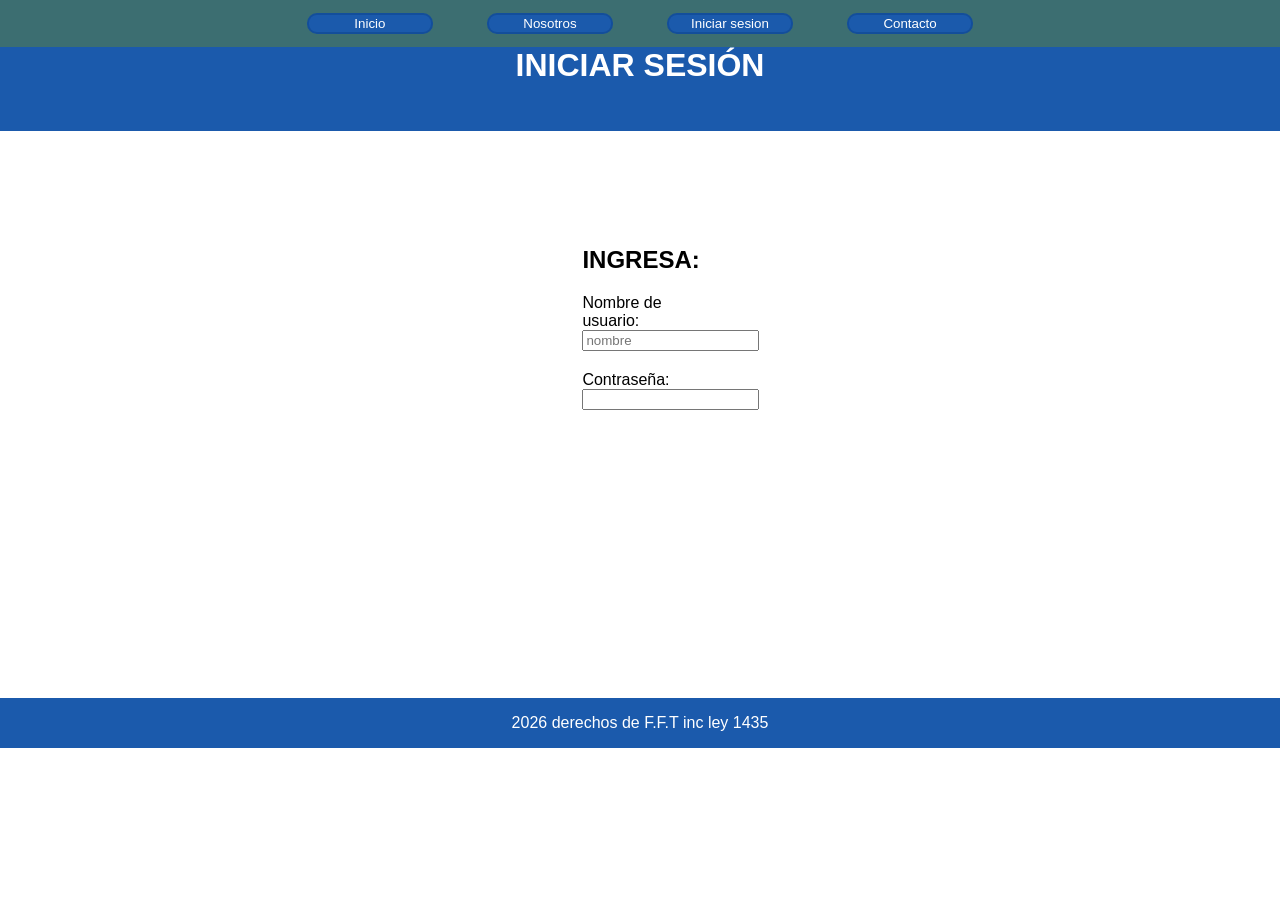
<file: LogIn.html>
<!DOCTYPE html>
<html lang="en">
<head>
    <meta charset="UTF-8">
    <meta name="viewport" content="width=device-width, initial-scale=1.0">
    <title>Contacto</title>
    <link rel="stylesheet" href="estilos.css">
</head>

<body>
<header>
    <h1>INICIAR SESIÓN</h1>
</header>

<nav>
    <ul>
        <li><a href="index.html"><button>Inicio</button></a></li>
        <li><a href="Nosotros.Html"><button>Nosotros</button></a></li>
        <li><a href="LogIn.html"><button>Iniciar sesion</button></a></li>
        <li><a href="Contacto.html"><button>Contacto</button></a></li>

    </ul>
</nav>

<main>

    <section class="contenedorOng">

        <div class="cajaForm">
            
            <h2>INGRESA:</h2>
            <h2></h2>

        <form method="post" action="LogIn.html">
            Nombre de usuario: <input type="text" name="nombreUsuario" placeholder="nombre" >
            <h2></h2>
            Contraseña: <input type="password" name="contraseña">

        </div>
        


        <div class="clearOng"></div>

    </section>

</main>

<footer>
    <p>2026 derechos de F.F.T inc ley 1435</p>
</footer>

</body>
</html>
</file>
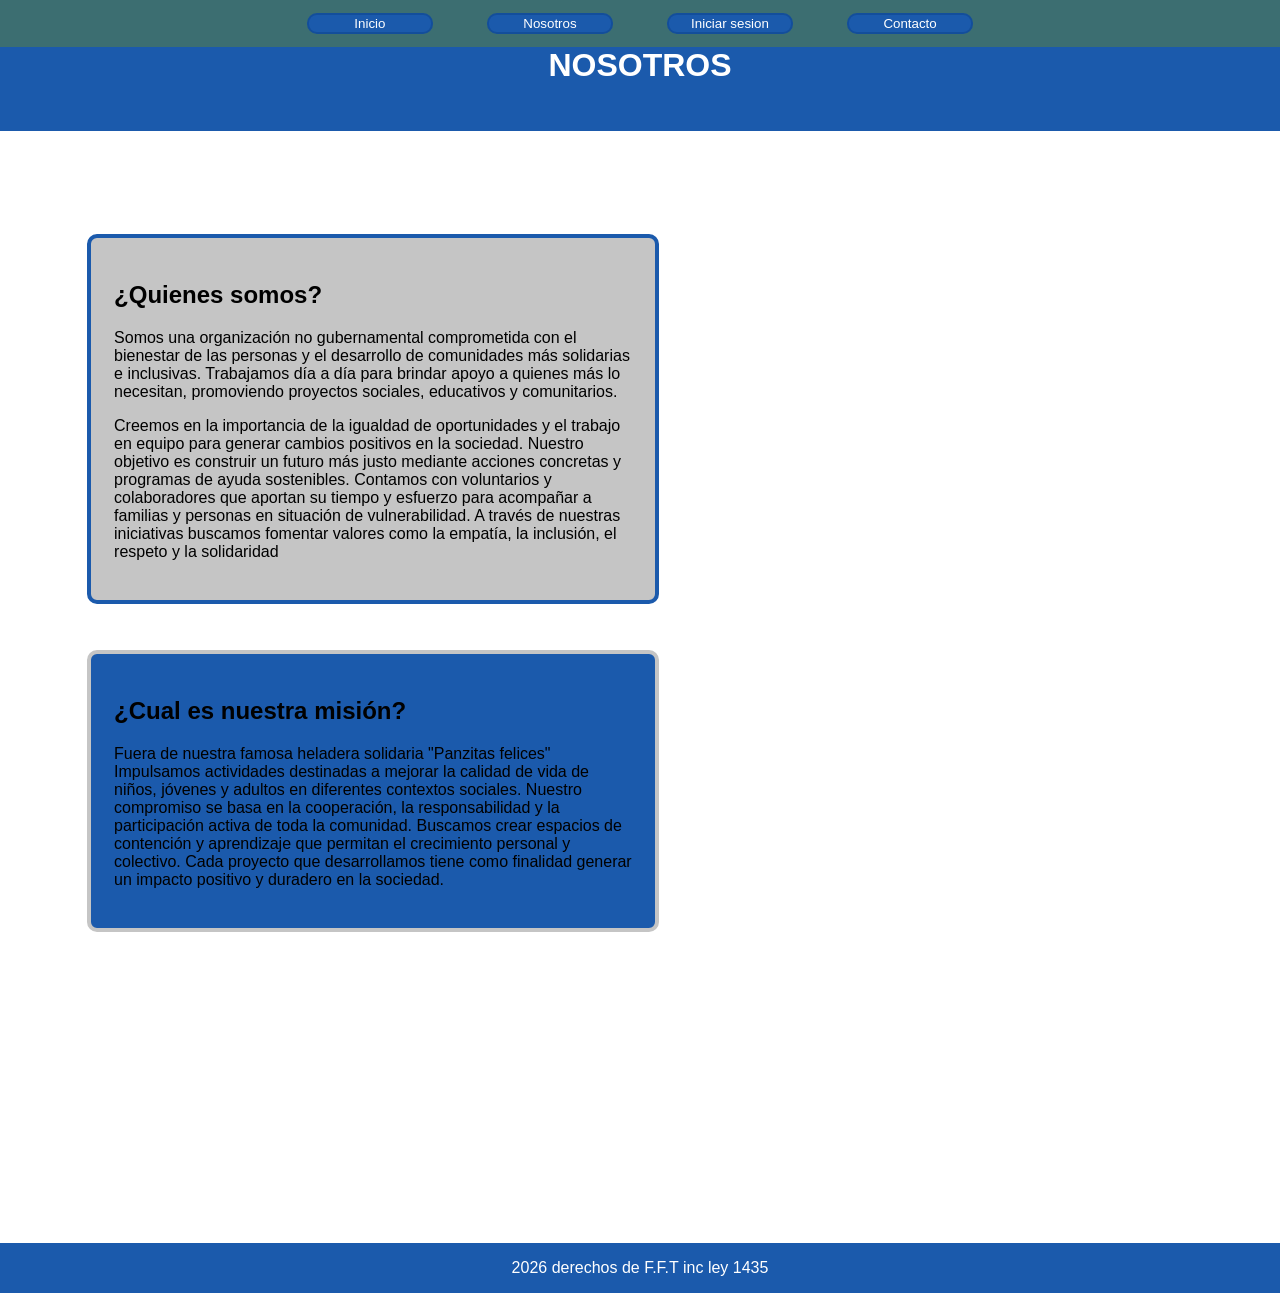
<file: Nosotros.Html>
<!DOCTYPE html>
<html lang="en">
<head>
    <meta charset="UTF-8">
    <meta name="viewport" content="width=device-width, initial-scale=1.0">
    <title>Contacto</title>
    <link rel="stylesheet" href="estilos.css">
</head>

<body>
<header>
    <h1>NOSOTROS</h1>
</header>

<nav>
    <ul>
        <li><a href="index.html"><button>Inicio</button></a></li>
        <li><a href="Nosotros.Html"><button>Nosotros</button></a></li>
        <li><a href="LogIn.html"><button>Iniciar sesion</button></a></li>
        <li><a href="Contacto.html"><button>Contacto</button></a></li>

    </ul>
</nav>

<main>

    <section class="contenedorOng">

        <div class="cajaOng1">
            <h2>¿Quienes somos?</h2>
            <p>Somos una organización no gubernamental comprometida con el bienestar de las personas y el desarrollo de comunidades más solidarias e inclusivas. Trabajamos día a día para brindar apoyo a quienes más lo necesitan, promoviendo proyectos sociales, educativos y comunitarios.</p>    
        <p>Creemos en la importancia de la igualdad de oportunidades y el trabajo en equipo para generar cambios positivos en la sociedad.
Nuestro objetivo es construir un futuro más justo mediante acciones concretas y programas de ayuda sostenibles.
Contamos con voluntarios y colaboradores que aportan su tiempo y esfuerzo para acompañar a familias y personas en situación de vulnerabilidad.
A través de nuestras iniciativas buscamos fomentar valores como la empatía, la inclusión, el respeto y la solidaridad</p>
        </div>

        <div class="cajaOng2">
            <h2>¿Cual es nuestra misión?</h2>
            <p>Fuera de nuestra famosa heladera solidaria "Panzitas felices" Impulsamos actividades destinadas a mejorar la calidad de vida de niños, jóvenes y adultos en diferentes contextos sociales.
Nuestro compromiso se basa en la cooperación, la responsabilidad y la participación activa de toda la comunidad.
Buscamos crear espacios de contención y aprendizaje que permitan el crecimiento personal y colectivo.
Cada proyecto que desarrollamos tiene como finalidad generar un impacto positivo y duradero en la sociedad.</p>
        </div>

        <div class="clearOng"></div>

    </section>

</main>

<footer>
    <p>2026 derechos de F.F.T inc ley 1435</p>
</footer>

</body>
</html>
</file>
<file: estilos.css>
body {
    margin: 0;
    font-family: Arial;
    flex-direction: column;
    min-height: 100vh;
}
button
{
    color: #ffffff;
    background-color: #1b5aac;
    border: 2px solid #134e9b;
    border-radius: 10px;
    width: 10%;
}

header {
    background-color: #1b5aac;
    color: white;
    text-align: center;
    padding: 2%;
}

nav {
    background-color: #3c6e71;
    position: fixed;
    top: 0;
    width: 100%;
}

nav ul {
    list-style: none;
    margin: 0;
    padding: 1%;
    text-align: center;
}

nav ul li {
    display: inline;
    margin: 0 2%;
}

nav ul li a {
    color: white;
    text-decoration: none;
}

main {
    margin-top: 80px;
    width: 90%;
    margin-left: auto;
    margin-right: auto;
}

.cajaOng1 {
    width: 40%;
    float: left;

    margin: 2%;
    background-color: #dad8d8;
    padding: 2%;
    
}

.cajaOng1 img
{
    width: 60%;
}

.cajaOng2 {
    width: 40%;
    float: left;
    margin: 2%;
    background-color: #c5c5c5;
    padding: 2%;
}
.cajaOng2 img
{
    width: 60%;
}

.clear {
    clear: both;
}

footer {
    background-color:#1b5aac;
    color: white;
    text-align: center;
    margin-top: 22.5%;
    width: 100%;
    float: left;
}

.cajaOng1 {
    width: 45%;
    float: left;
    margin: 2%;
    background-color: #c5c5c5;
    padding: 2%;
    border-radius: 10px;
    border: 4px solid #1b5aac;
    
}

.cajaForm
{
    margin-left: 45%;
    width: 50%;
    margin-top: 10%;
}

.cajaOng1 img
{
    width: 60%;
    
}
.cajaForm form
{
    width: 20%;
    
}

.cajaOng2 {
    width: 45%;
    float: left;
    margin: 2%;
    background-color: #1b5aac;
    padding: 2%;
    border-radius: 10px;
    border: 4px solid #c5c5c5;
}
.cajaOng2 img
{
    width: 60%;
}
</file>
